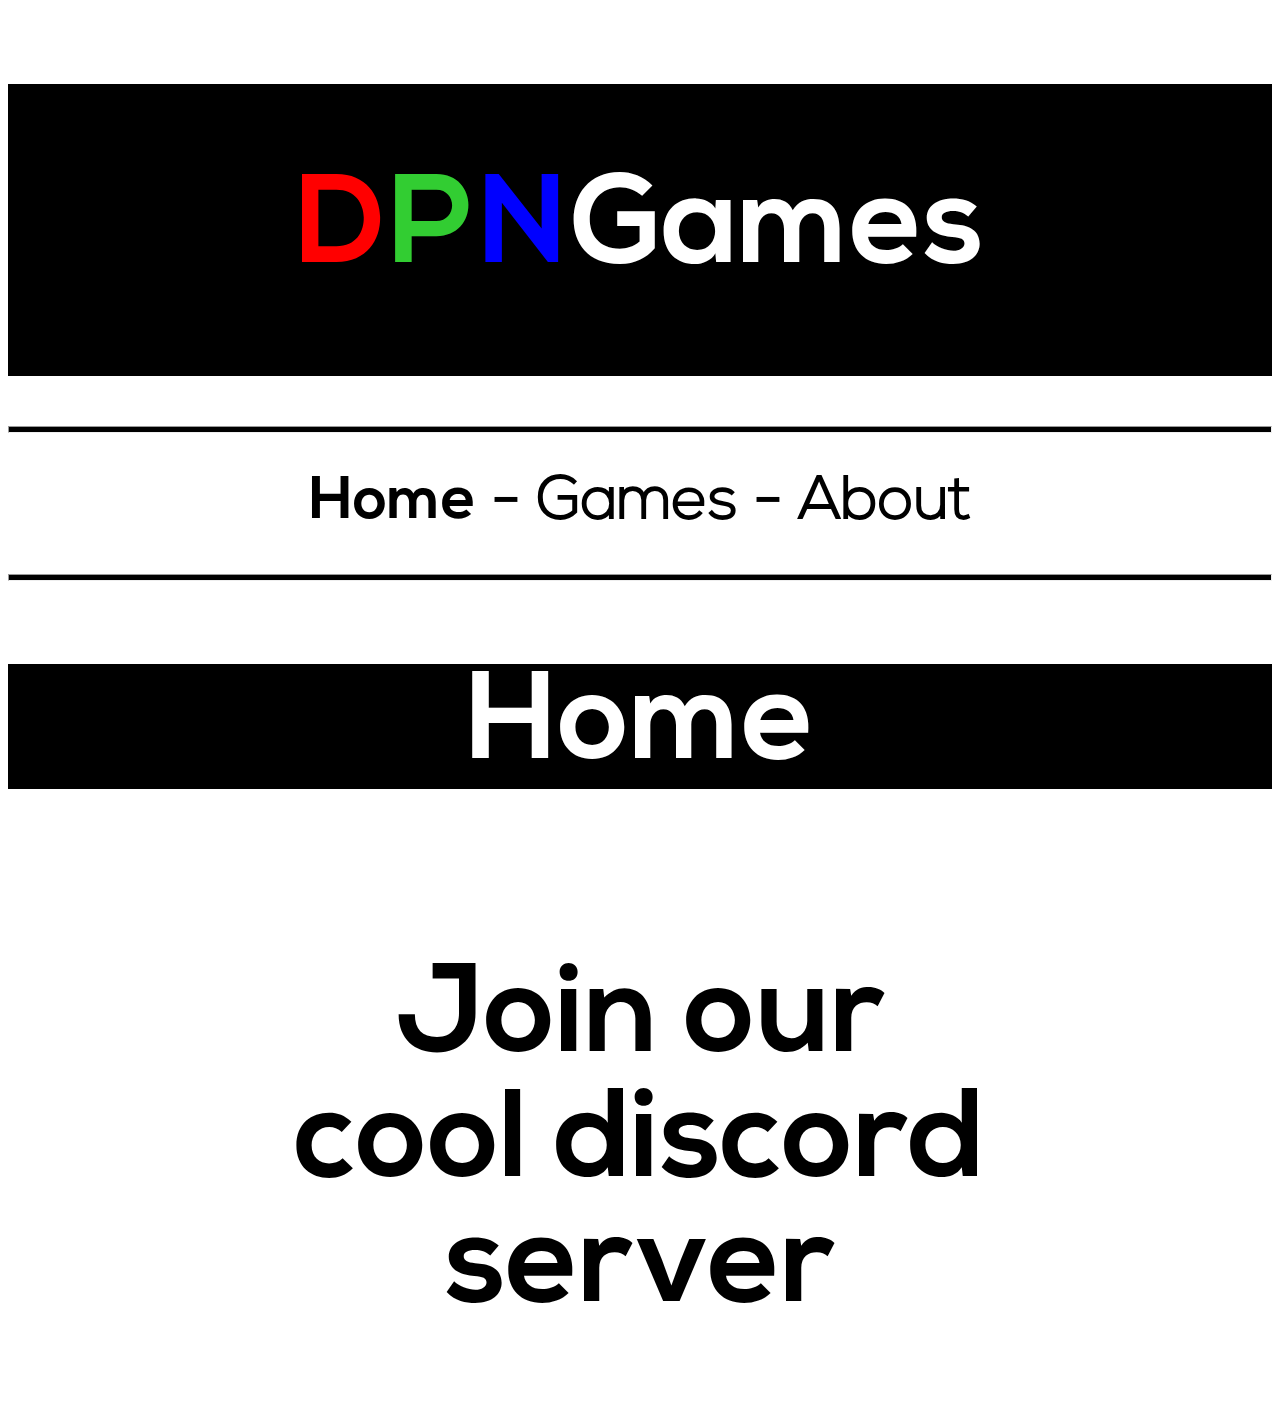
<file: index.html>
<!DOCTYPE html>
<html>
    <head>
        <link rel="stylesheet" type="text/css" href="styles.css">
    </head>
    <body>
        <div class="bgblk">
            <h1>
                <h1 style="display:inline-block; color: red">D</h1>
                <h1 style="display:inline-block; color: limegreen">P</h1>
                <h1 style="display:inline-block; color: blue">N</h1>
                <h1 style="font-family: NexaBold; display:inline-block"> Games</h1>
            </h1>
        </div> 
        <hr id="hrtop">
        <div>
            <h1 id="links">
                <b id="currlink">Home</b>
                -
                <a href="games/">Games</a>
                -
                About
            </h1>
        </div>
        <hr id="hr">
        <div class="bgblk">
            <h1>Home</h1>
        </div>
        <div id="discordlink">
            <a href="https://discord.gg/gjKbSZY" id="link">
                <h1 id="discord">Join our cool discord server</h1>
            </a>
        </div>
    </body>
</html>
</file>
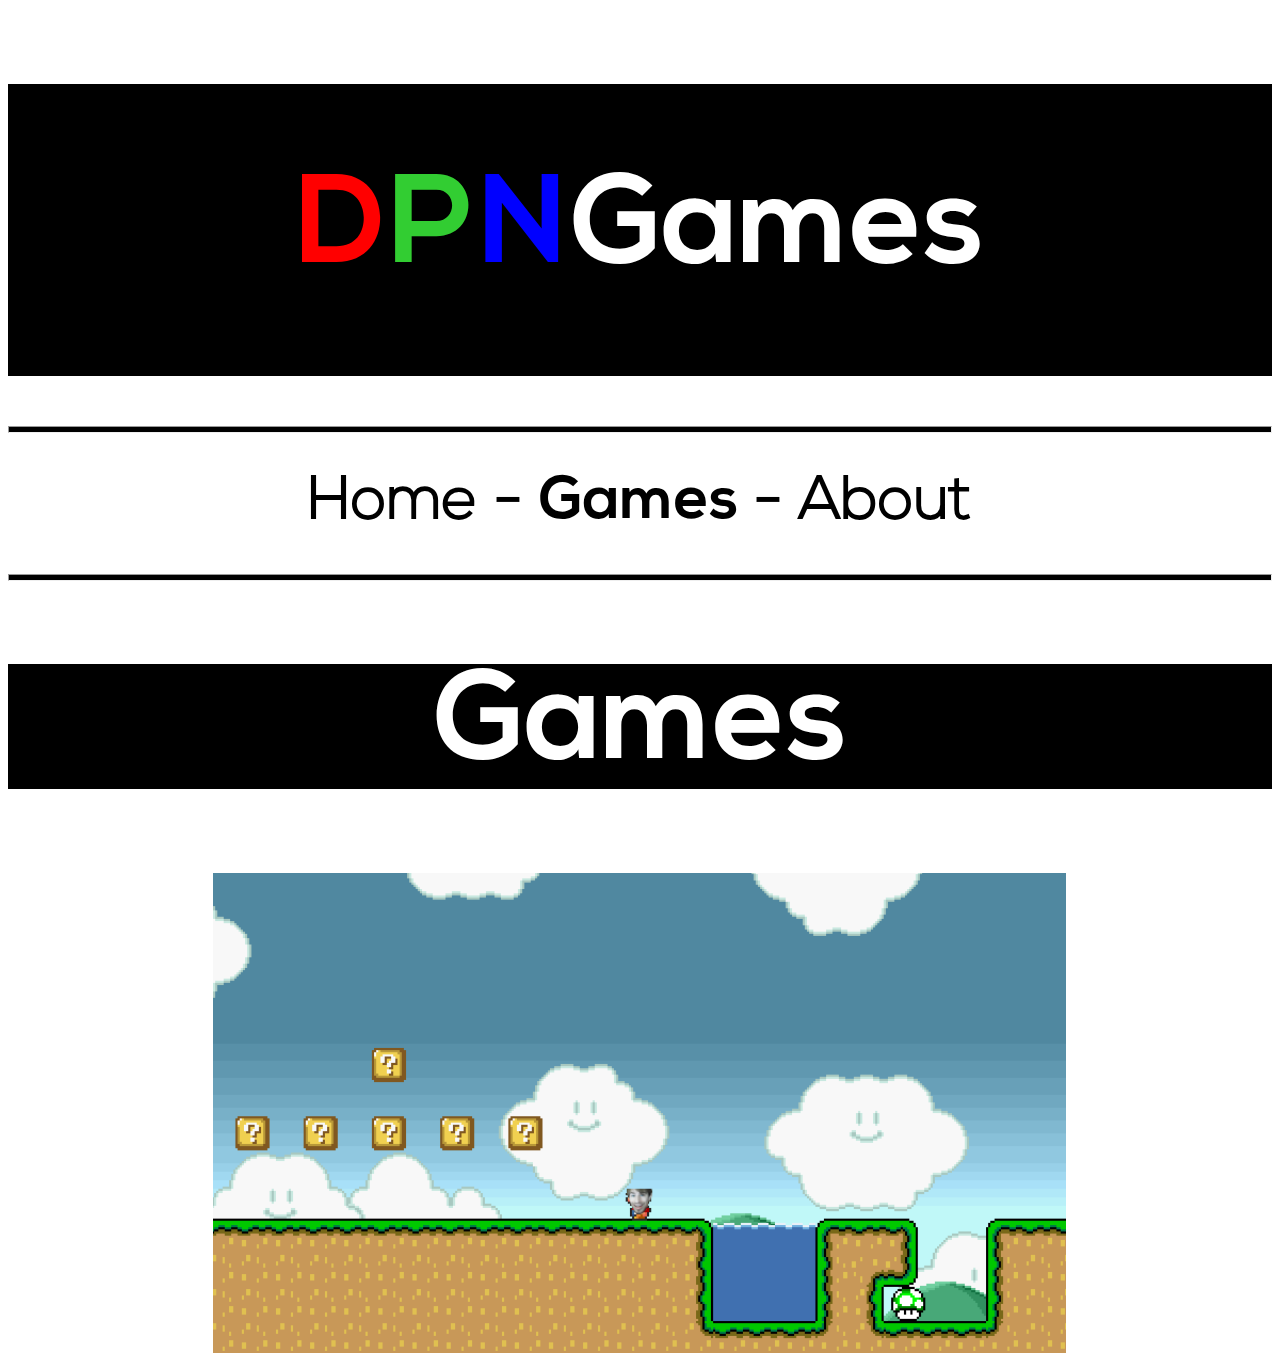
<file: games/index.html>
<!DOCTYPE html>
<html>
    <head>
        <link rel="stylesheet" type="text/css" href="../styles.css">
    </head>
    <body>
        <div class="bgblk">
            <h1>
                <h1 style="display:inline-block; color: red">D</h1>
                <h1 style="display:inline-block; color: limegreen">P</h1>
                <h1 style="display:inline-block; color: blue">N</h1>
                <h1 style="font-family: NexaBold; display:inline-block"> Games</h1>
            </h1>
        </div> 
        <hr id="hrtop">
        <div>
            <h1 id="links">
                <a href="../">Home</a>
                -
                <b id="currlink">Games</b>
                -
                About
            </h1>
        </div>
        <hr id="hr">
        <div class="bgblk">
            <h1>Games</h1>
        </div>
        <a href="supercs188/">
            <div class="supercs188" id="supercs188">
                <div class="supercs188">
                    <h1 style="font-size: 50px; color: white;">Super CS188</h1>
                </div>
                <img class="supercs188"  href="../" src="../imgs/supercs1.png">
            </div>
        </a>
    </body>
</html>
</file>
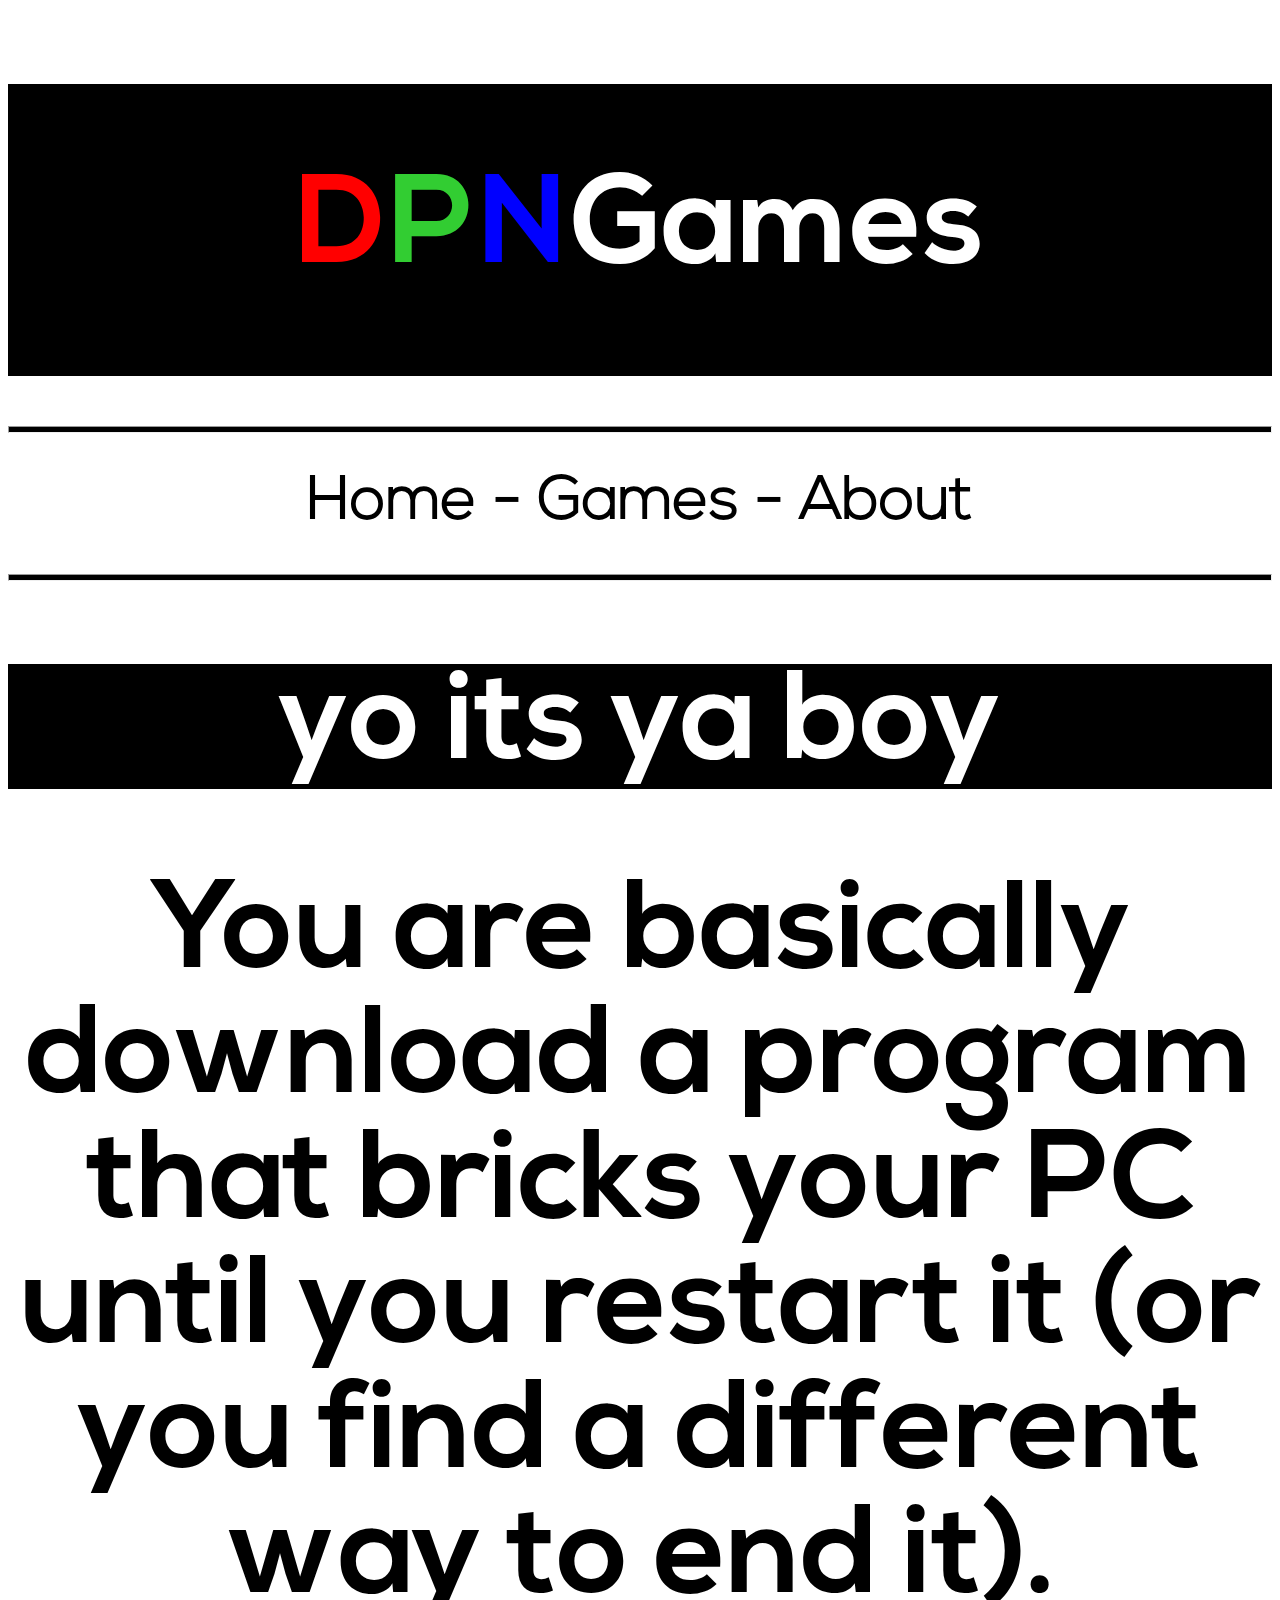
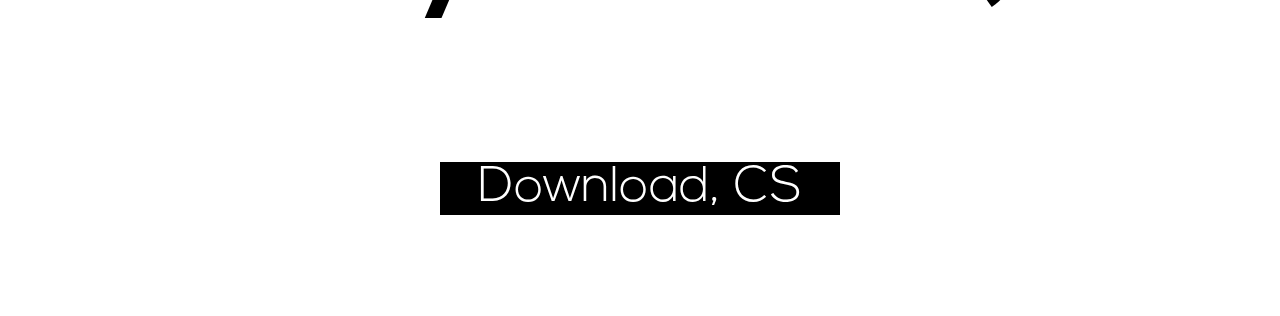
<file: yoitsyaboy/index.html>
<!DOCTYPE html>
<html>
    <head>
        <link rel="stylesheet" type="text/css" href="../styles.css">
    </head>
    <body>
        <div class="bgblk">
            <h1>
                <h1 style="display:inline-block; color: red">D</h1>
                <h1 style="display:inline-block; color: limegreen">P</h1>
                <h1 style="display:inline-block; color: blue">N</h1>
                <h1 style="font-family: NexaBold; display:inline-block"> Games</h1>
            </h1>
        </div> 
        <hr id="hrtop">
        <div>
            <h1 id="links">
                <a href="../">Home</a>
                -
                <a href="games/">Games</a>
                -
                About
            </h1>
        </div>
        <hr id="hr">
        <div class="bgblk">
            <h1>yo its ya boy</h1>
        </div>
        <h1>You are basically download a program that bricks your PC until you restart it (or you find a different way to end it).</h1>
        <h1>
            <button type="submit" onclick="window.open('yoitsyaboy.exe')" style="width:400px; marigin:auto; background-color:black; color:white; display: inline-block; border: none; font-family: NexaThin; font-size: 50px; cursor: pointer;">Download, CS</button>
        </h1>
    </body>
</html>
</file>
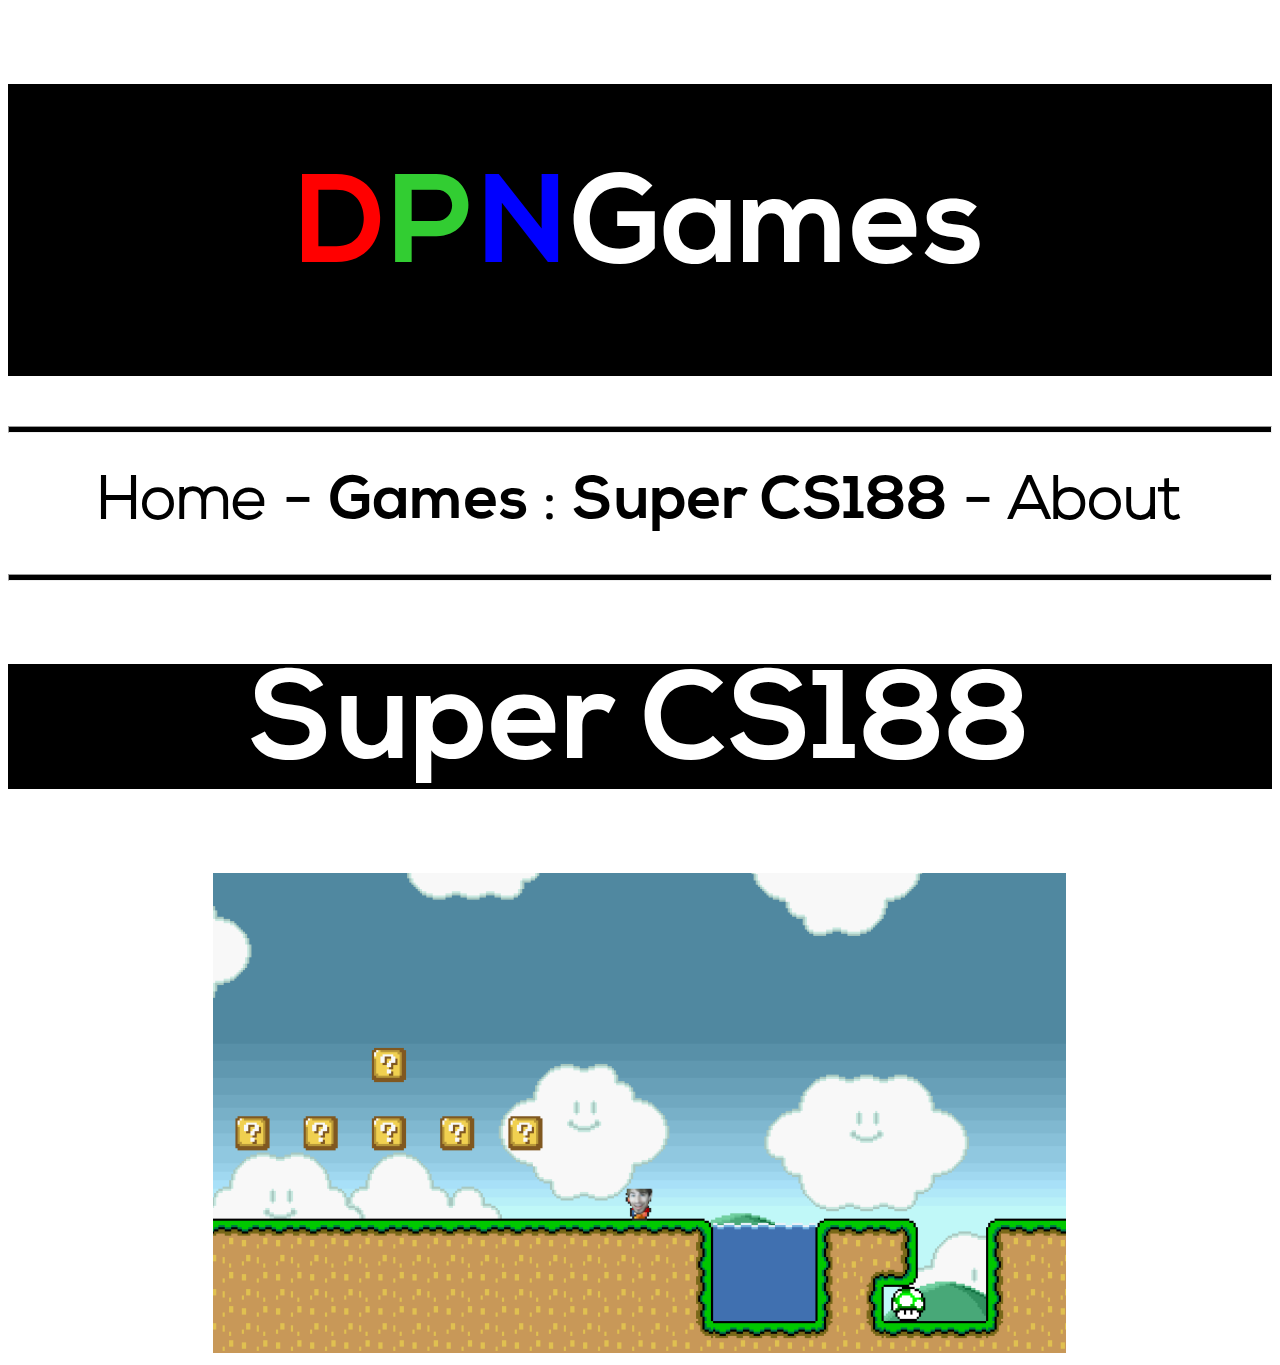
<file: games/supercs188/index.html>
<!DOCTYPE html>
<html>
    <head>
        <link rel="stylesheet" type="text/css" href="../../styles.css">
        <!-- <script src="http://ajax.googleapis.com/ajax/libs/jquery/1.9.1/jquery.min.js"></script> !-->
        <script>
        </script>
    </head>
    <body>
        <div class="bgblk">
            <h1>
                <h1 style="display:inline-block; color: red">D</h1>
                <h1 style="display:inline-block; color: limegreen">P</h1>
                <h1 style="display:inline-block; color: blue">N</h1>
                <h1 style="font-family: NexaBold; display:inline-block"> Games</h1>
            </h1>
        </div> 
        <hr id="hrtop">
        <div>
            <h1 id="links">
                <a href="../../">Home</a>
                -
                <a href="../"><b id="currlink">Games</b></a>
                :
                <b id="currlink">Super CS188</b>
                -
                About
            </h1>
        </div>
        <hr id="hr">
        <div class="bgblk">
            <h1>Super CS188</h1>
        </div>
        <div class="supercs1" id="supercs1">
                <div class="supercs1">
                    <h1 style="font-size: 39px; color: white; text-align: center; position: absolute; top: -23px ">Super CS188 is our 2nd game made for CS188</h1>
                </div>
                <img class="supercs1" href="../" src="../../imgs/supercs1.png">
            </div>
    </body>
</html>
</file>
<file: styles.css>
@font-face { font-family: NexaBold; font-weight: bold; src: url("fonts/Nexa Bold.otf")}
@font-face { font-family: NexaThin; font-weight: thin; src: url("fonts/Nexa Light.otf")}
@font-face { font-family: Discord; font-weight: normal; src: url("fonts/Discord.otf")}

@keyframes blurin {
    0% {filter: blur(0px); opacity: 1;}
    100% {filter: blur(5px); opacity: 0.5}
}

@keyframes blurout {
    0% {filter: blur(5px); opacity: 0.5}
    100% {filter: blur(0px); opacity: 1}
}

@keyframes fadein {
    0% {opacity: 0;}
    100% {opacity: 1;}
}

@keyframes fadeout {
    0% {opacity: 1}
    100% {opacity: 0}
}

h1 {
    font-family: NexaBold;
    font-size: 125px;
    text-align: center
}

#discordlink {
    width: 700px;
    margin: auto;
}

div.bgblk {
    background-color: black;
    color: white;
    text-align: center;
    
}

#hr {
    height: 5px;
    background-color: black
}

#link {
    text-decoration: none;
    color: black;
}

#discord {
    display: inline-block;
}

.supercs188:hover img {
    filter: blur(5px);
    /*-webkit-filter: blur(5px);*/
    animation-name: blurin;
    animation-duration: 500ms;
    opacity: 0.5;
}

.supercs188:hover div {
    animation-name: fadein;
    animation-duration: 500ms;
    opacity: 1;
}


.supercs188 {
    animation-name: blurout;
    animation-duration: 500ms;
    z-index: 1;
}

.supercs1:hover img {
    filter: blur(5px);
    /*-webkit-filter: blur(5px);*/
    animation-name: blurin;
    animation-duration: 500ms;
    opacity: 0.5;
}

.supercs1:hover div {
    animation-name: fadein;
    animation-duration: 500ms;
    opacity: 1;
}


.supercs1 {
    animation-name: blurout;
    animation-duration: 500ms;
    z-index: 1;
}

#bg1 {
    background-size: contain;
    position: absolute;
}

.supercs188 div {
    opacity: 0;
    animation-name: fadeout;
    animation-duration: 500ms
}

.supercs1 div {
    opacity: 0;
    animation-name: fadeout;
    animation-duration: 500ms
}

#hrtop {
    height: 5px;
    background-color: black;
    margin-top: 50px
}

#supercs188 {
    margin: auto;
    width: 854px;
    position: relative;
    cursor: pointer;
}

#supercs1 {
    margin: auto;
    width: 854px;
    position: relative;
}

#supercs188 div{
    position: absolute;
    top: 180px;
    background-color: black;
    height: 120px;
    width: 852px;
    left: 2px;
    z-index: 10;
    box-shadow: 1px 4px 8px 0 black, 1px 6px 20px 0 black;
}

#supercs1 div{
    position: absolute;
    top: 200px;
    background-color: black;
    height: 50px;
    width: 852px;
    left: 2px;
    z-index: 10;
    box-shadow: 1px 4px 8px 0 black, 1px 6px 20px 0 black;
}

#supercs188 img {
    height: 480px;
}

#supercs1 img {
    height: 480px;
}

#dpn {
    width: 689px;
    height: auto;
    margin: 0;
}

#dpnd {
    color: red;
    float:left;
    margin: 0%
}

#dpnp {
    color: limegreen;
    float:left;
    margin: 0 0
}

#dpnn {
    color: blue;
    float:left;
    margin: 0 0
}

#dpng {
    float: left;
    margin: 0 1%
}

#dpna {
    float: left;
    margin: 0 -1%;
}

#dpnm {
    float: left;
    margin: 0 1%;
}

#dpne {
    float: left;
    margin: 0 -1.5%;
}

#dpns {
    float: left;
    margin: 0 1.5%;
}

#links {
    text-align: center; 
    font-size: 60px; 
    font-family: NexaThin
}

#links a {
    text-decoration: none;
    color: black;
}

#currlink {
    font-family: NexaBold
}
</file>
